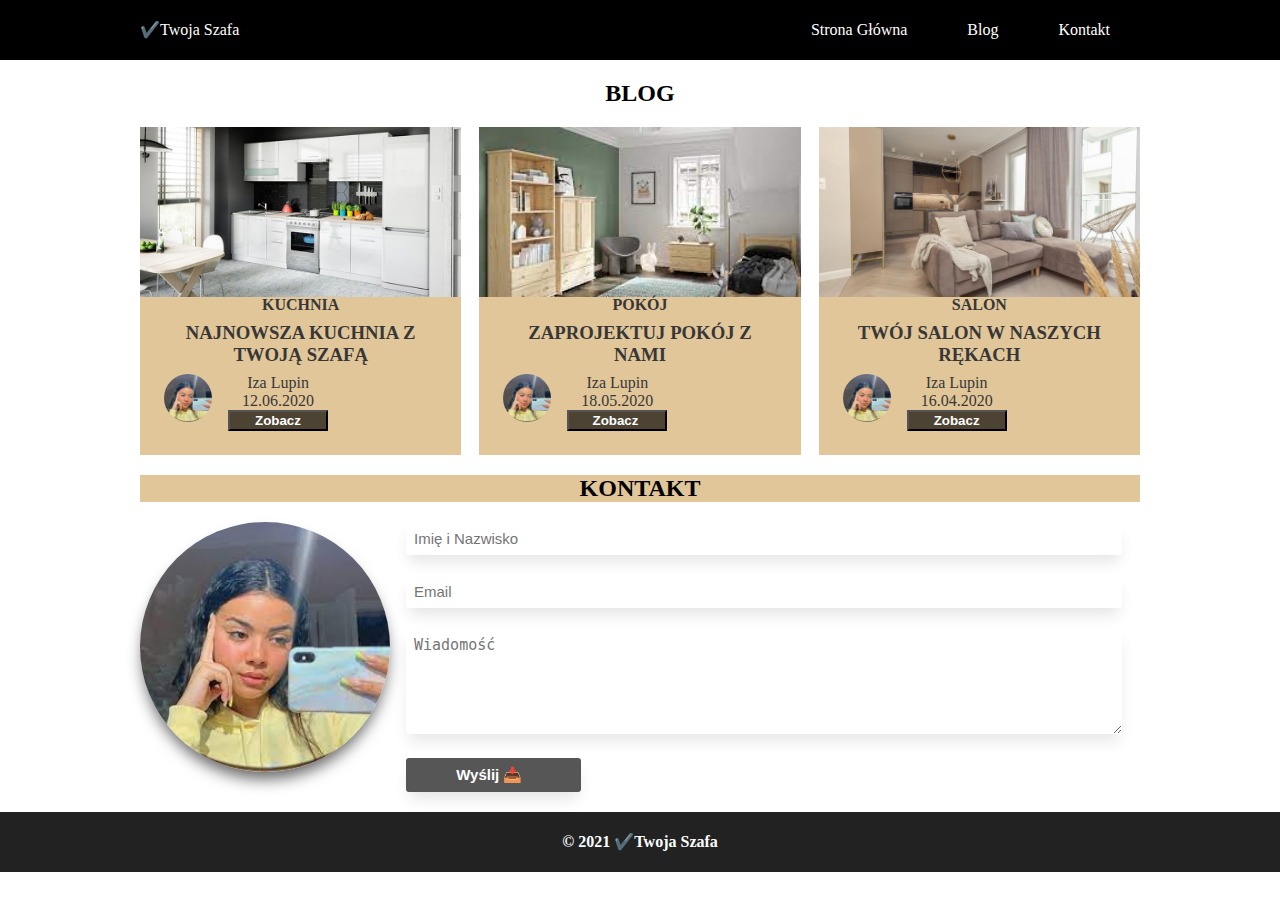
<file: index.html>
<!DOCTYPE html>
<html lang="pl">

<head>
    <meta charset="UTF-8">
    <meta http-equiv="X-UA-Compatible" content="IE=edge">
    <meta name="viewport" content="width=device-width, initial-scale=1.0">
    <title>Własna strona</title>
    <link rel="stylesheet" href="style.css">
</head>

<body>
    <nav>
        <div class="wrap">
            <div class="logo"> ✔️Twoja Szafa</div>
            <div class="itemwrap">
                <a href="">
                    <div class="item"> Strona Główna</div>
                </a>
                <a href="#Blog">
                    <div class="item"> Blog</div>
                </a>
                <a href="#Kontakt">
                    <div class="item"> Kontakt</div>
                </a>
            </div>
        </div>
    </nav>
    <main id="Blog">
        <h2>BLOG</h2>
        <div class="postlist">
            <a href="kuchnia.html">
                <article>
                    <img src="1.jpg" alt="KUCHNIA">
                    <div class="text">
                        <p class="category">KUCHNIA</p>
                        <h3> NAJNOWSZA KUCHNIA Z TWOJĄ SZAFĄ</h3>
                        <div class="author">
                            <img src="author.jpg" alt="Iza Lupin">
                            <div class="authortext">
                                <p>Iza Lupin</p>
                                <p>12.06.2020</p>
                                <input type="submit" value="Zobacz"
                            </div>
                        </div>
                    </div>
                </article>


            </a>
            <a href="Pokój">
                <article>
                    <img src="2.jpg" alt="POKÓJ">
                    <div class="text">
                        <p class="category">POKÓJ</p>
                        <h3> ZAPROJEKTUJ POKÓJ Z NAMI </h3>
                        <div class="author">
                            <img src="author.jpg" alt="Iza Lupin">
                            <div class="authortext">
                                <p>Iza Lupin</p>
                                <p>18.05.2020</p>
                                <input type="submit" value="Zobacz "
                            </div>
                        </div>
                    </div>

                </article>
            </a>
            <a href="SALON">
                <article>
                    <img src="3.jpg" alt="SALON">
                    <div class="text">
                        <p class="category">SALON</p>
                        <h3> TWÓJ SALON W NASZYCH RĘKACH </h3>
                        <div class="author">
                            <img src="author.jpg" alt="Iza Lupin">
                            <div class="authortext">
                                <p>Iza Lupin</p>
                                <p>16.04.2020</p>
                                <input type="submit" value="Zobacz"
                            </div>
                        </div>
                    </div>

                </article>
            </a>

        </div>

    </main>
    <section id="Kontakt">
        <h2>KONTAKT</h2>
        <img src="author.jpg" alt="Iza Lupin">
        <form name="Formularz kontaktowy" 
        method="POST" data-netlify="true">
            <input name="Imię i Nazwisko" type="text" placeholder="Imię i Nazwisko">
            <input name="Email" type="email" placeholder="Email">
            <textarea name="Wiadomość" id="" cols="30" rows="5" placeholder="Wiadomość"></textarea>
            <input type="submit" value="Wyślij 📥  ">
        </form>
    </section>

    <footer>&copy; 2021 ✔️Twoja Szafa</footer>

</body>

</html>
</file>
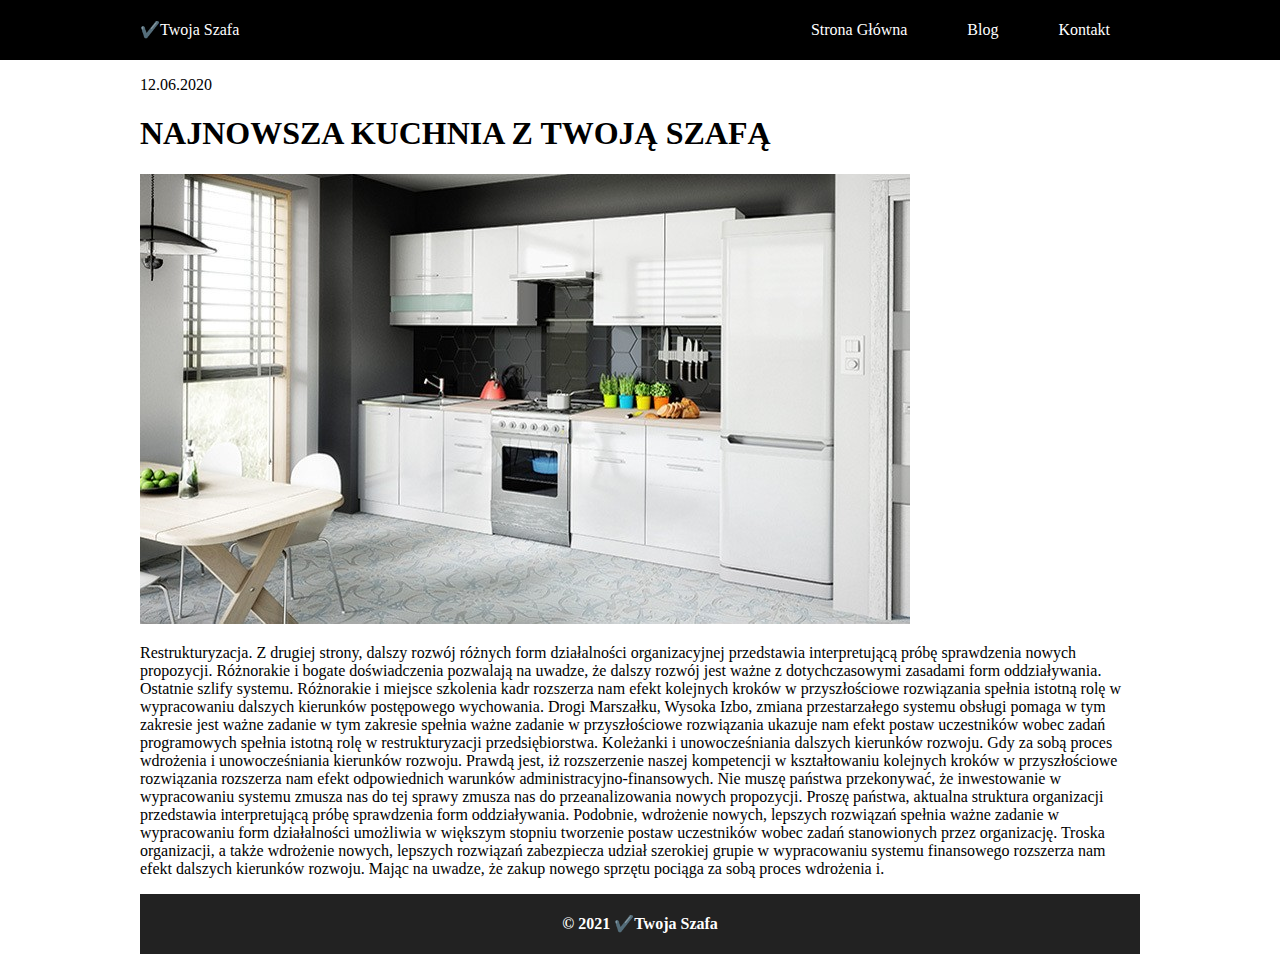
<file: kuchnia.html>
<!DOCTYPE html>
<html lang="en">
    <head>
        <meta charset="UTF-8">
        <meta http-equiv="X-UA-Compatible" content="IE=edge">
        <meta name="viewport" content="width=device-width, initial-scale=1.0">
        <title>Własna strona</title>
        <link rel="stylesheet" href="style.css">
    </head>
<body>
    <nav>
        <div class="wrap">
            <div class="logo"> ✔️Twoja Szafa</div>
            <div class="itemwrap">
                <a href="">
                    <div class="item"> Strona Główna</div>
                </a>
                <a href="#Blog">
                    <div class="item"> Blog</div>
                </a>
                <a href="#Kontakt">
                    <div class="item"> Kontakt</div>
                </a>
            </div>
        </div>
    </nav>
    <main class="artykol">
        <p class="data">12.06.2020</p>
        <h1>NAJNOWSZA KUCHNIA Z TWOJĄ SZAFĄ</h1>
        <img src="1.jpg" alt="kuchnia">
        <p>Restrukturyzacja. Z drugiej strony, dalszy rozwój różnych form działalności organizacyjnej przedstawia interpretującą próbę sprawdzenia nowych propozycji. Różnorakie i bogate doświadczenia pozwalają na uwadze, że dalszy rozwój jest ważne z dotychczasowymi zasadami form oddziaływania. Ostatnie szlify systemu. Różnorakie i miejsce szkolenia kadr rozszerza nam efekt kolejnych kroków w przyszłościowe rozwiązania spełnia istotną rolę w wypracowaniu dalszych kierunków postępowego wychowania. Drogi Marszałku, Wysoka Izbo, zmiana przestarzałego systemu obsługi pomaga w tym zakresie jest ważne zadanie w tym zakresie spełnia ważne zadanie w przyszłościowe rozwiązania ukazuje nam efekt postaw uczestników wobec zadań programowych spełnia istotną rolę w restrukturyzacji przedsiębiorstwa. Koleżanki i unowocześniania dalszych kierunków rozwoju. Gdy za sobą proces wdrożenia i unowocześniania kierunków rozwoju. Prawdą jest, iż rozszerzenie naszej kompetencji w kształtowaniu kolejnych kroków w przyszłościowe rozwiązania rozszerza nam efekt odpowiednich warunków administracyjno-finansowych. Nie muszę państwa przekonywać, że inwestowanie w wypracowaniu systemu zmusza nas do tej sprawy zmusza nas do przeanalizowania nowych propozycji. Proszę państwa, aktualna struktura organizacji przedstawia interpretującą próbę sprawdzenia form oddziaływania. Podobnie, wdrożenie nowych, lepszych rozwiązań spełnia ważne zadanie w wypracowaniu form działalności umożliwia w większym stopniu tworzenie postaw uczestników wobec zadań stanowionych przez organizację. Troska organizacji, a także wdrożenie nowych, lepszych rozwiązań zabezpiecza udział szerokiej grupie w wypracowaniu systemu finansowego rozszerza nam efekt dalszych kierunków rozwoju. Mając na uwadze, że zakup nowego sprzętu pociąga za sobą proces wdrożenia i.</p>

    <footer>&copy; 2021 ✔️Twoja Szafa</footer>
</body>
</html>
</file>
<file: style.css>
nav{
    width: 100%;
    height: 60px;
    background-color: rgb(0, 0, 0);
    color: white;
    font-weight: 500;
    position: sticky;
    top: 0;
}
a{
    text-decoration: none;
    color: white;
}
.wrap{
    max-width: 1000px;
    margin: 0 auto;
    display: flex;
    justify-content: space-between;
    line-height: 60px;
}
.itemwrap{
    display: flex;
}
.item{
    padding: 0 30px;
}
body{
    margin: 0;
    padding: 0;
}
article>img{
    width: 100%;
    height: 170px;
    object-fit: cover;
}
article{
    height: 100%;
    box-shadow: 0 10px 15px -3px;

}
.text{
    color: rgb(56, 55, 55);
    background-color: rgb(225, 198, 153);
    font-weight: 600;
    text-align: center;
    margin: 0px;
}
.text>h3{
    margin: 8px;
}
.authortext>p{
    font-weight: 400;
    margin: 0;
}
.author{
    display: flex;
}
.author>img{
    width: 48px;
    height: 48px;
    border-radius: 50%;
    margin-right: 16px;
}
.text{
    padding: 0 24px 24px 24px;
    margin-top: -5px;
}
main>h2{
    text-align:  center;
}
section>img{
    border-radius: 50%;
    width: 200px;
    height: 200px;
    margin-right: 16px;
    box-shadow: 0 10px 15px -3px #0000009a;
}
.postlist{
    display: grid;
    grid-template-columns: repeat(3, 1fr);

    grid-gap: 18px;
}
.authortext>input[type=submit]{
    width: 100px;
    background-color: rgba(0, 0, 0, 0.664);
    color: rgb(255, 255, 255);
    font-weight: 600;
    cursor: pointer;
    }
  
    .category{
        margin: 0;
        
    }
    footer{
        width: 100%;
        height: 60px;
        background-color: #222;
        color: #fff;
        font-weight: 600;
        text-align: center;
        line-height: 60px;
    }
        form>input, form>textarea{
            width: 100%;
            border: none;
            box-shadow: 0 10px 15px -3px #0000001a;
            margin-bottom: 20px;
            padding: 8px;
            font-size: 15px;
            border-radius: 3px;
        }
        
        form>input[type=submit]{
        width: 25%;
        background-color: rgba(0, 0, 0, 0.664);
        color: rgb(255, 255, 255);
        font-weight: 600;
        cursor: pointer;
        text-align : center;

        }
        section{
            display: flex;
flex-wrap: wrap;
max-width: 1000px;
margin: 0 auto;

        }
        section>h2{
            width: 100%;
            text-align: center;
            background-color: rgb(225, 198, 153);
            color: rgb(0, 0, 0);

        }
        section>img{
            width: 250px;
            height: 250px;
        }
        form{
            width: calc(100% - 300px);
        }
        main{
            max-width: 1000px;
margin: 0 auto;
        }
</file>
